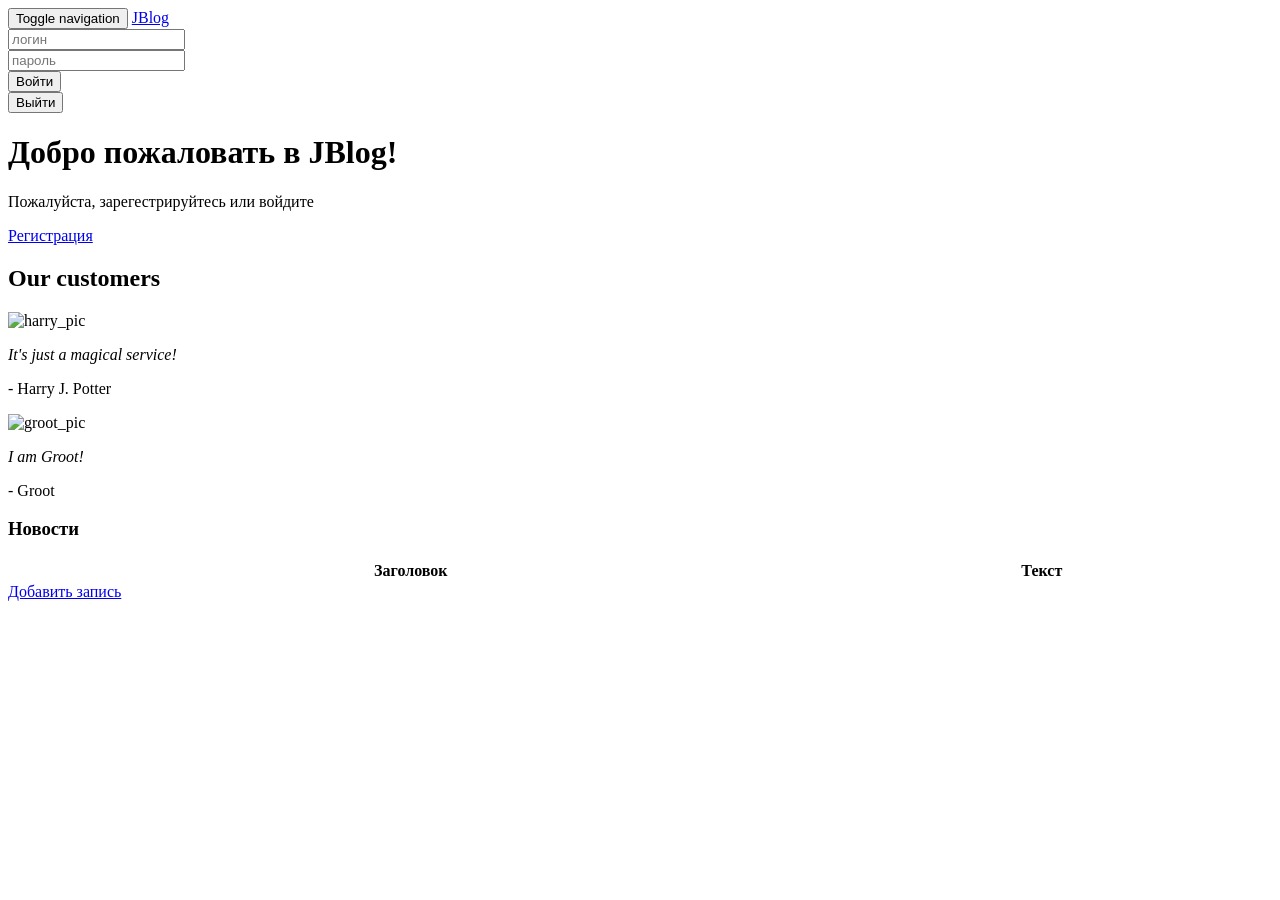
<file: src/main/resources/templates/index.html>
<!DOCTYPE HTML>
<html xmlns:th="http://www.thymeleaf.org" xmlns:sec="http://www.w3.org/1999/xhtml" lang="ru">
<head>
    <title>JBlog</title>
    <meta http-equiv="Content-Type" content="text/html; charset=UTF-8"/>

    <link rel="stylesheet" th:href="@{/css/bootstrap.min.css}">
    </link>
    <link th:href="@{/css/jumbotron.css}" rel="stylesheet">
    </link>
    <link th:href="@{/css/site.css}" rel="stylesheet">
    </link>
</head>

<body onload="prettyPrint();">

<nav class="navbar navbar-inverse navbar-fixed-top">
    <div class="container">

        <div class="navbar-header">
            <button type="button" class="navbar-toggle collapsed" data-toggle="collapse" data-target="#navbar" aria-expanded="false" aria-controls="navbar">
                <span class="sr-only">Toggle navigation</span>
                <span class="icon-bar"></span>
                <span class="icon-bar"></span>
                <span class="icon-bar"></span>
            </button>
            <a class="navbar-brand" href="#">JBlog</a>
        </div>

        <div sec:authorize="isAnonymous()" id="anonymous-navbar" class="navbar-collapse collapse">
            <form th:action="@{/login}" method="post" class="navbar-form navbar-right">
                <div class="form-group">
                    <input type="text" name="username" placeholder="логин" class="form-control" />
                </div>
                <div class="form-group">
                    <input type="password" name="password" placeholder="пароль" class="form-control" />
                </div>
                <button type="submit" class="btn btn-success" value="login">Войти</button>
            </form>
        </div>

        <div sec:authorize="isAuthenticated()" id="authenticated-navbar"  class="navbar-collapse collapse">
            <form th:action="@{/logout}" method="post" class="navbar-form navbar-right">
                <button type="submit" class="btn btn-success" value="logout">Выйти</button>
            </form>
        </div><!--/.navbar-collapse -->
    </div>
</nav>

<div class="container">
    <div th:class="${messageStyle}">
        <p th:text="${systemMessage}" />
    </div>
</div>

<div class="container" sec:authorize="isAnonymous()">
    <div class="row">
        <div class="span12">
            <div class="hero-unit">
                <h1>Добро пожаловать в JBlog!</h1>
                <p>Пожалуйста, зарегестрируйтесь или войдите</p>
                <a href="signup" class="btn btn-primary btn-large">Регистрация</a>
            </div>
        </div>
    </div>
</div>

<div sec:authorize="isAnonymous()" class="container">
    <div class="row">
        <div class="span12">

            <h2>Our customers</h2>

            <div class="col-xs-3" >
                <div class="well">
                    <img th:src="@{/images/harrypotter.jpg}" width="75" height="75" alt="harry_pic"
                         class="img-circle"/>
                    <p><em>It's just a magical service!</em></p>
                    <p>- Harry J. Potter</p>
                </div>
            </div>

            <div class="col-xs-3">
                <div class="well">
                    <img th:src="@{/images/groot.jpg}" width="75" height="75" alt="groot_pic"
                         class="img-circle"/>
                    <p><em>I am Groot!</em></p>
                    <p>- Groot</p>
                </div>
            </div>

        </div>
    </div>
</div>

<div sec:authorize="isAuthenticated()" class="container">
    <div class="container">
        <div class="row">
            <div class="span8 offset2">
                <h3>Новости</h3>
                <table id="blog_table" class="table table-bordered table-striped" style="width: 100%">
                    <thead>
                        <tr>
                            <th>Заголовок</th>
                            <th>Текст</th>
                        </tr>
                    </thead>
                </table>
            </div>
        </div>
    </div>
    <div class="container">
        <div class="row">
            <div class="span12" sec:authorize="hasAuthority('ROLE_ADMIN')">
                <a href="/JBlog/newrecord" class="btn btn-primary btn-large">Добавить запись</a>
            </div>
        </div>
    </div>
</div>

<script th:src="@{/js/jquery-3.0.0.min.js}"></script>
<script th:src="@{/js/bootstrap.min.js}"></script>
<script th:src="@{/js/prettify.min.js}"></script>
<script type="text/javascript" charset="utf8" th:src="@{/js/jquery.dataTables.js}"></script>
<script type="text/javascript">
    var table;
    $(document).ready(function() {
        table = $('#blog_table').DataTable( {
            "ajax": '/JBlog/refresh',
            "sAjaxDataProp": "data",
            "info":     false,
            "columnDefs": [
                { "width": "25%", "targets": 0 }
            ]
        } );
    } );

    setInterval( function () {
        table.ajax.reload();
    }, 30000 );

</script>
</body>
</html>
</file>
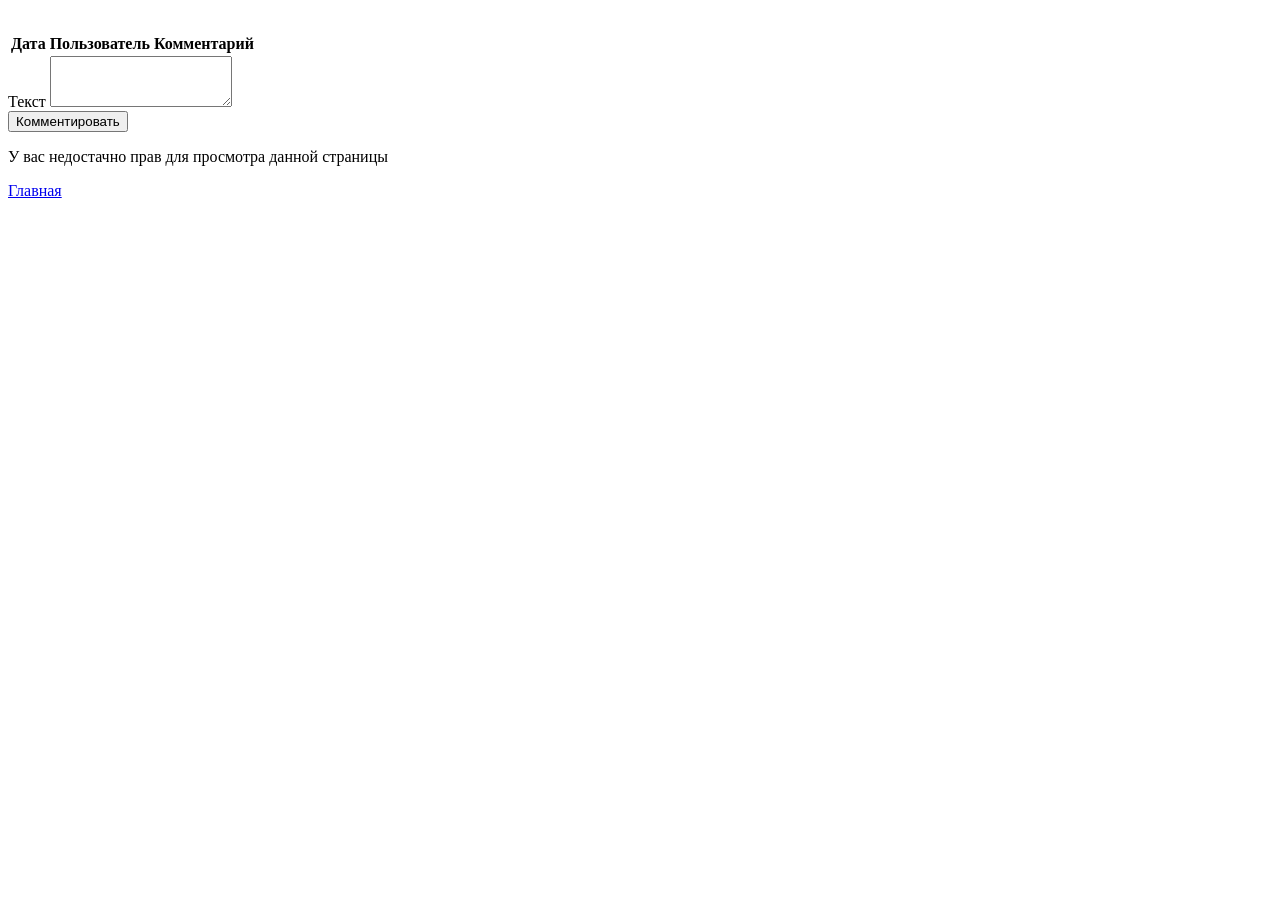
<file: src/main/resources/templates/blogentry.html>
<!DOCTYPE HTML>
<html xmlns:th="http://www.thymeleaf.org" xmlns:sec="http://www.w3.org/1999/xhtml" lang="ru">
<head>
    <title>Запись блога</title>
    <meta http-equiv="Content-Type" content="text/html; charset=UTF-8"/>

    <link rel="stylesheet" th:href="@{/css/bootstrap.min.css}">
    </link>
    <link th:href="@{/css/jumbotron.css}" rel="stylesheet">
    </link>
    <link th:href="@{/css/site.css}" rel="stylesheet">
    </link>
</head>
<body onload="prettyPrint();">
<div class="container">
    <h1><p th:text="${blogRecord.title}"></p></h1>
    <p th:text="${blogRecord.body}"></p>

    <div th:class="${messageStyle}">
        <p th:text="${systemMessage}" />
    </div>
    <table id="comment_table" class="table table-bordered table-striped">
        <thead>
        <tr>
            <th>Дата</th>
            <th>Пользователь</th>
            <th>Комментарий</th>
        </tr>
        </thead>
    </table>

</div>

<div class="container" sec:authorize="isAuthenticated()">
    <form id="add_comment_form" method="post" th:action="@{/add_comment?blogid=__${blogRecord.id}__}" th:object="${comment}" class="form-vertical">
        <div class="form-group row">
            <label path="content">Текст</label>
            <textarea class="form-control" data-parsley-maxlength="1000" rows="3" th:field="*{content}"></textarea>
        </div>

        <div class="form-group row">
            <input type="submit" value="Комментировать" class="btn"/>
        </div>
    </form>
</div>

<div sec:authorize="isAnonymous()" class="container">
    <p>У вас недостачно прав для просмотра данной страницы</p>
</div>

<div class="container">
    <a href="/JBlog/" class="btn">Главная</a>
</div>

<script th:src="@{/js/bootstrap.min.js}"></script>
<script th:src="@{/js/prettify.min.js}"></script>
<script th:src="@{/js/jquery-3.0.0.min.js}"></script>
<script type="text/javascript" charset="utf8" th:src="@{/js/jquery.dataTables.js}"></script>

<script th:inline="javascript">
    /*<![CDATA[*/
    var blogid = [[${blogRecord.id}]];
    /*]]>*/
</script>
<script type="text/javascript">
    var table;
    $(document).ready(function() {
        table = $('#comment_table').DataTable( {
            "ajax": '/JBlog/refresh_comments?blogid='+blogid,
            "sAjaxDataProp": "data",
            "paging":   false,
            "searching":false,
            "info":     false,
            "ordering": false,
            "columnDefs": [
                { "width": "10%", "targets": 0 },
                { "width": "10%", "targets": 1 }
            ]
        } );
    } );

    setInterval( function () {
        table.ajax.reload();
    }, 5000 );
</script>

<script th:src="@{/js/parsley.min.js}"></script>
<script type="text/javascript">
    $(document).ready(function() {
        $('#add_record_form').parsley();
        console.log(field.options.maxlength);
    })
</script>

</body>
</html>
</file>
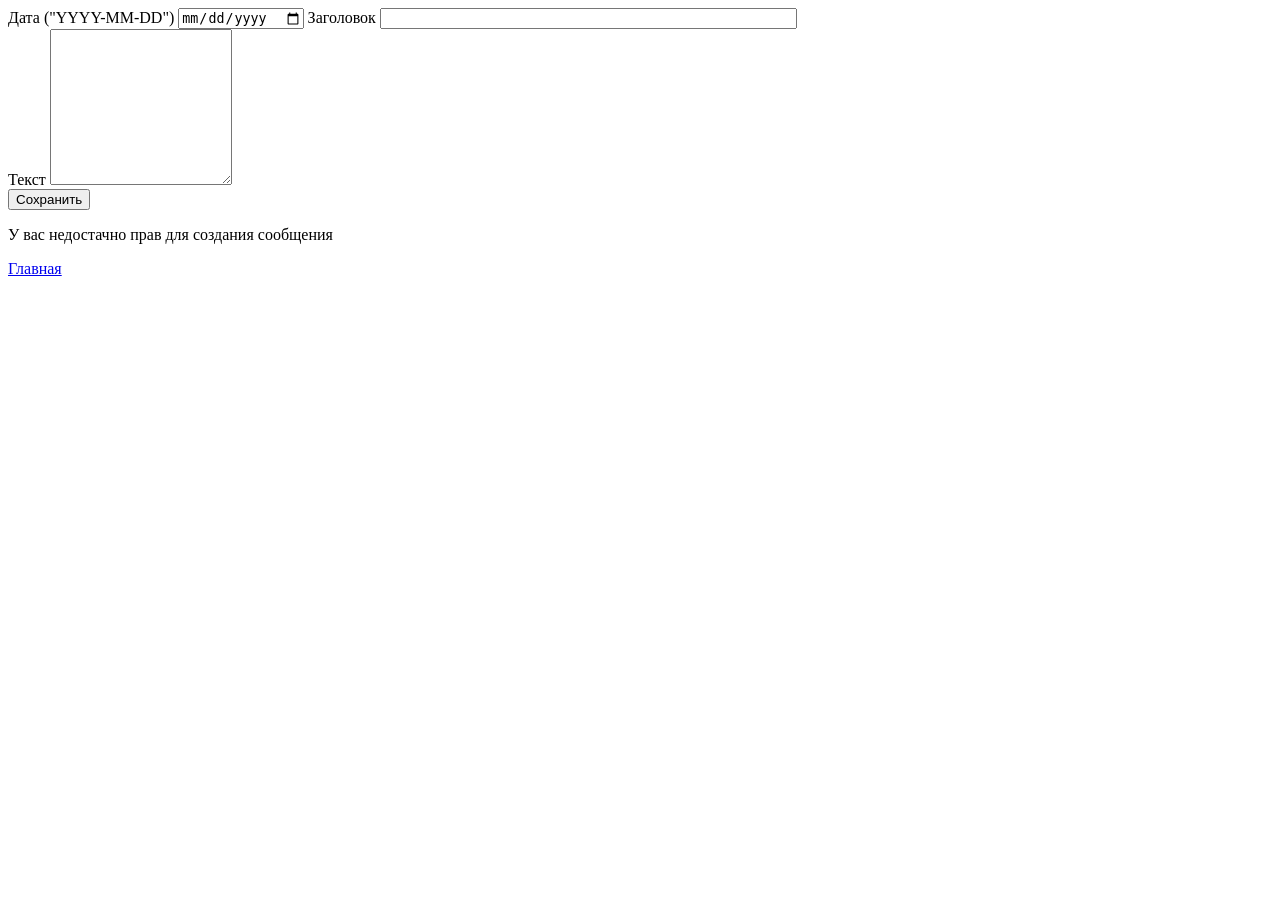
<file: src/main/resources/templates/newrecord.html>
<!DOCTYPE HTML>
<html xmlns:th="http://www.thymeleaf.org" xmlns:sec="http://www.w3.org/1999/xhtml" lang="ru">
<head>
    <title>Новое сообщение</title>
    <meta http-equiv="Content-Type" content="text/html; charset=UTF-8"/>

    <link rel="stylesheet" th:href="@{/css/bootstrap.min.css}">
    </link>
    <link th:href="@{/css/jumbotron.css}" rel="stylesheet">
    </link>
</head>
<body onload="prettyPrint();">
<div class="container" sec:authorize="hasAuthority('ROLE_ADMIN')">
    <form id="add_record_form" action="#" method="post" th:action="@{/add}" th:object="${blogRecord}" class="form-vertical">

        <div class="form-group row">
            <label path="date">Дата ("YYYY-MM-DD")</label>
            <input type="date" required = "true" th:field="*{date}" placeholder="YYYY-MM-DD" data-date-format="YYYY-MM-DD"/>
            <label path="title">Заголовок</label>
            <input data-parsley-maxlength="500" size="50" required = "true"  type="text" th:field="*{title}" />
        </div>

        <div class="form-group row">
            <label path="body">Текст</label>
            <textarea data-parsley-maxlength="10000" class="form-control" rows="10" th:field="*{body}"></textarea>
        </div>

        <input type="submit" value="Сохранить" class="btn btn-primary btn-large" />
    </form>

    <div th:class="${messageStyle}">
        <p th:text="${systemMessage}" />
    </div>
</div>

<div sec:authorize="hasAuthority('ROLE_GUEST')" class="container">
    <p>У вас недостачно прав для создания сообщения</p>
</div>

<div class="container">
    <a href="/JBlog/" class="btn">Главная</a>
</div>

<script th:src="@{/js/jquery-3.0.0.min.js}"></script>
<script th:src="@{/js/bootstrap.min.js}"></script>
<script th:src="@{/js/prettify.min.js}"></script>
<script th:src="@{/js/parsley.min.js}"></script>

<script type="text/javascript">
    $(document).ready(function() {
        $('#add_record_form').parsley();
        console.log(field.options.maxlength);
    })
</script>

</body>
</html>
</file>
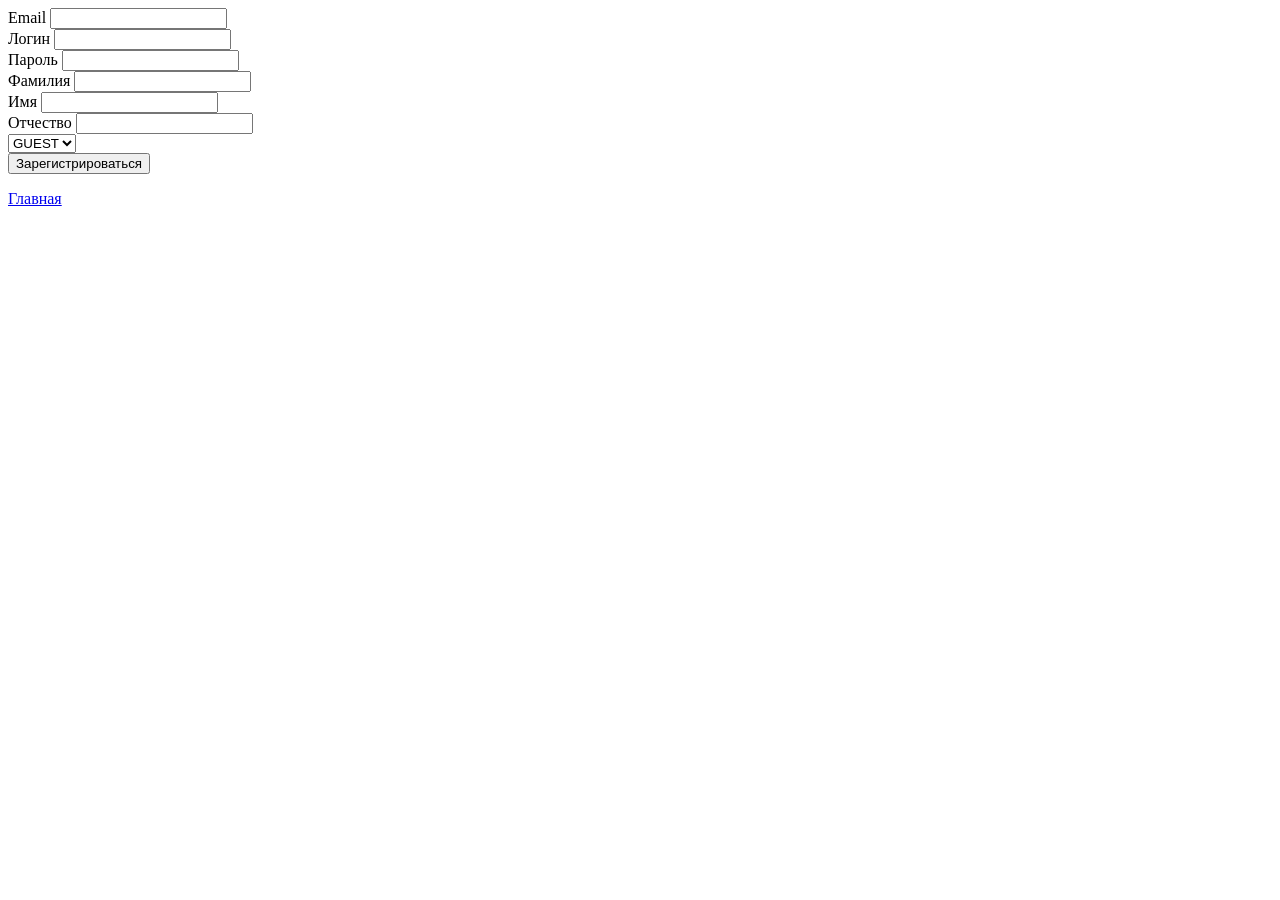
<file: src/main/resources/templates/signup.html>
<!DOCTYPE HTML>
<html xmlns:th="http://www.thymeleaf.org" xmlns:sec="http://www.w3.org/1999/xhtml" lang="ru">
<head>
    <title>Sign up page</title>
    <meta http-equiv="Content-Type" content="text/html; charset=UTF-8"/>

    <link rel="stylesheet" th:href="@{/css/bootstrap.min.css}">
    </link>
    <link th:href="@{/css/jumbotron.css}" rel="stylesheet">
    </link>
</head>
<body onload="prettyPrint();">
    <div class="container" sec:authorize="isAnonymous()">
        <form id="signup_form" action="#" method="post" th:action="@{/add_person}" th:object="${user}" class="form-vertical">
            <div class="form-group row">
                <label path="email">Email</label>
                <input required = "true" data-parsley-maxlength="500" type="email" pattern="[a-z0-9._%+-]+@[a-z0-9.-]+\.[a-z]{2,3}$" th:field="*{email}" />
            </div>

            <div class="form-group row">
                <label path="username">Логин</label>
                <input required = "true" data-parsley-maxlength="500" type="text" th:field="*{username}" />
            </div>

            <div class="form-group row">
                <label path="password">Пароль</label>
                <input required = "true" data-parsley-maxlength="500" type="password" th:field="*{password}" />
            </div>

            <div class="form-group row">
                <label path="lastName">Фамилия</label>
                <input required = "true" data-parsley-maxlength="500" type="text" th:field="*{lastName}" />
            </div>

            <div class="form-group row">
                <label path="firstName">Имя</label>
                <input required = "true" data-parsley-maxlength="500" type="text" th:field="*{firstName}" />
            </div>


            <div class="form-group row">
                <label path="middleName">Отчество</label>
                <input required = "true" data-parsley-maxlength="500" type="text" th:field="*{middleName}" />
            </div>
            <div class="form-group row">
                <select th:field="*{role}">
                    <option value="GUEST">GUEST</option>
                    <option value="ADMIN">ADMIN</option>
                </select>
            </div>

            <input type="submit" value="Зарегистрироваться" class="btn btn-primary btn-large" />
        </form>

        <div th:class="${messageStyle}">
            <p th:text="${systemMessage}" />
        </div>
    </div>

    <div sec:authorize="isAuthenticated()" class="container">
        <p th:text="'Welcome, ' + ${user.username}"></p>
    </div>

    <div class="container">
        <a href="/JBlog/" class="btn">Главная</a>
    </div>

<script th:src="@{/js/bootstrap.min.js}"></script>
<script th:src="@{/js/prettify.min.js}"></script>
<script th:src="@{/js/jquery-3.0.0.min.js}"></script>
<script th:src="@{/js/parsley.min.js}"></script>

<script type="text/javascript">
    var formInstance = $('signup_form').parsley();
    console.log(field.options.maxlength);
</script>

</body>
</html>
</file>
